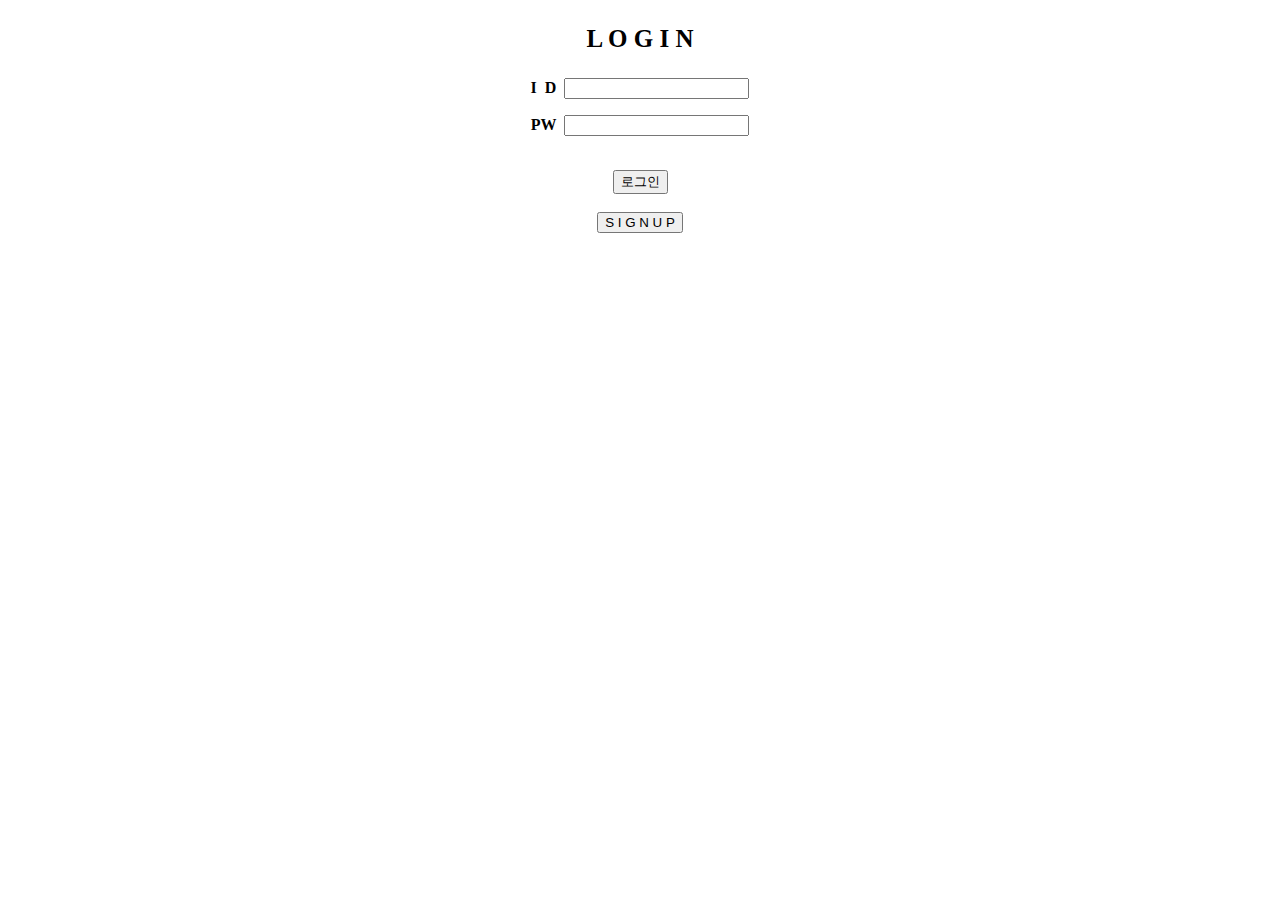
<file: login.html>
<!DOCTYPE html>
<html>

<head>
    <meta charset='utf-8'>
</head>

<body>
    <div align='center'>
        <span>
            <p style="font-size: 25px;"><b>L O G I N</b></p>
        </span>

        <form method='post' action='login_action.php'>
            <p><b>I &nbsp;D &nbsp;</b><input name="id" type="text"></p>
            <p><b>PW &nbsp;</b><input name="pw" type="password"></p>
            <br />&nbsp;
            <input type="submit" value="로그인">&nbsp;&nbsp;
        </form><br />
        <button id="register" onclick="location.href='join.php'">S I G N U P</button>

    </div>
</body>

</html>
</file>
